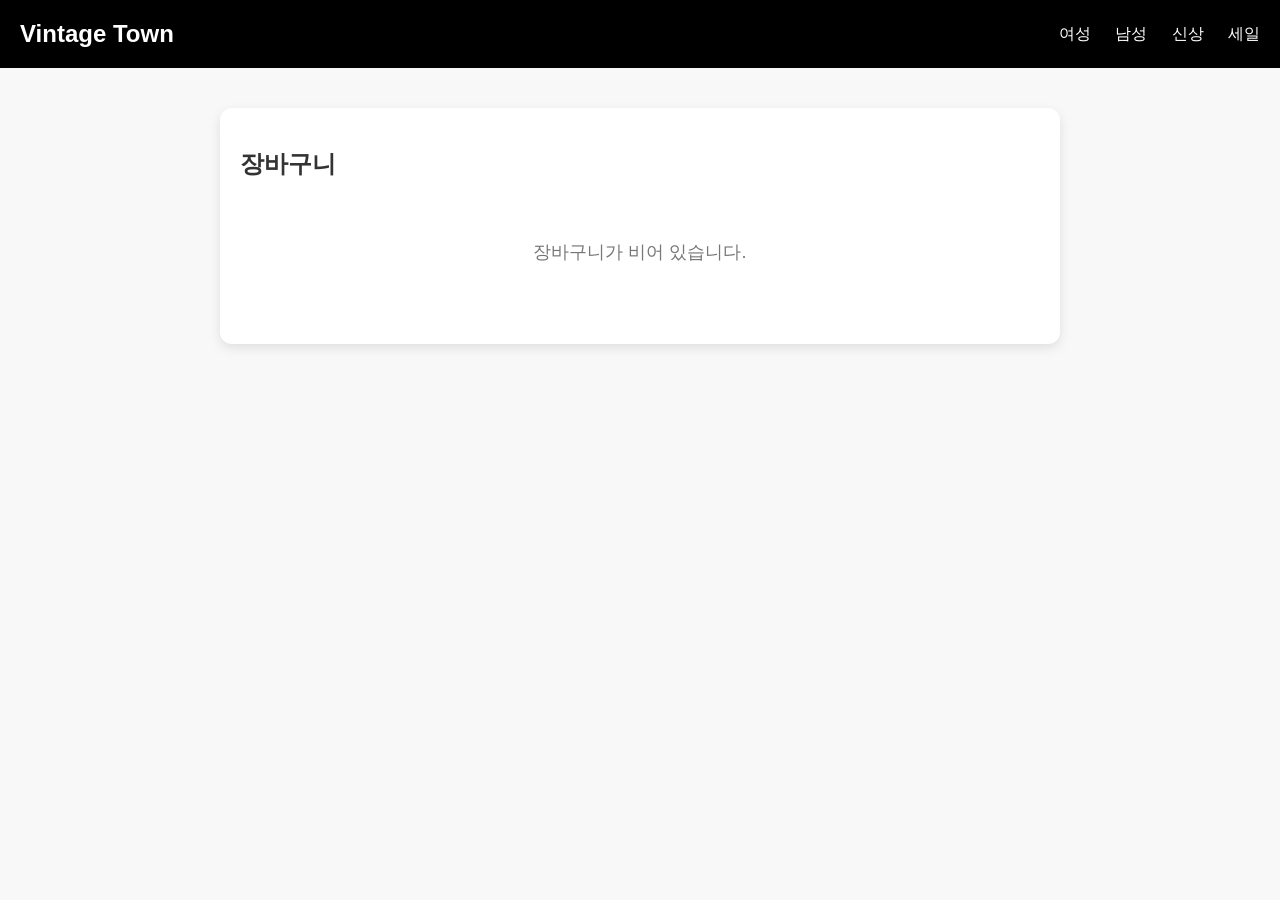
<file: cart.html>
<!DOCTYPE html>
<html lang="ko">
<head>
  <meta charset="UTF-8">
  <title>장바구니</title>
  <link rel="stylesheet" href="cart.css">
</head>
<body>
  <header>
    <h1 id="shop">Vintage Town</h1>
    <div>
      <span>여성</span>
      <span>남성</span>
      <span>신상</span>
      <span>세일</span>
    </div>
  </header>

  <div class="cart-container">
    <h2>장바구니</h2>
    
    <p id="empty-message" class="empty-message">장바구니가 비어 있습니다.</p>
    <div id="cart-items" class="cart-items" style="display: none;">
    </div>

    <div id="total" class="total" style="display: none;">
      총 합계: <strong>₩0</strong>
    </div>
    <button id="clear-cart" class="clear-cart">장바구니 초기화</button> 
  </div>

  <script src="script.js"></script>
</body>
</html>
</file>
<file: cart.css>
body {
    margin: 0;
    padding: 0;
    font-family: 'Helvetica', sans-serif;
    background-color: #f8f8f8;
    color: #333;
  }
  
  header {
    background-color: #000;
    color: #fff;
    padding: 20px;
    display: flex;
    justify-content: space-between;
    align-items: center;
  }
  
  header h1 {
    margin: 0;
    font-size: 24px;
  }
  .clear-cart {
    display: block;
    margin: 20px auto 0;
    padding: 12px 30px;
    background-color: #007bff;
    color: white;
    border: none;
    border-radius: 8px;
    font-size: 16px;
    cursor: pointer;
    transition: background-color 0.3s ease;
  }
  
  .clear-cart:hover {
    background-color: #0056b3;
  }
  
  .clear-cart:active {
    background-color: #004085;
  }
  
  header div span {
    margin-left: 20px;
    cursor: pointer;
  }
  
  .cart-container {
    max-width: 800px;
    margin: 40px auto;
    padding: 20px;
    background-color: #fff;
    border-radius: 12px;
    box-shadow: 0 4px 12px rgba(0,0,0,0.1);
  }
  
  .cart-container h2 {
    margin-bottom: 20px;
  }
  
  .empty-message {
    text-align: center;
    font-size: 18px;
    color: #777;
    margin: 60px 0;
  }
  
  .cart-item {
    display: flex;
    align-items: center;
    margin-bottom: 20px;
  }
  
  .cart-item img {
    width: 100px;
    border-radius: 8px;
    margin-right: 20px;
  }
  
  .item-info p {
    margin: 0;
    font-weight: bold;
  }
  
  .item-info span {
    color: #777;
  }
  
  .total {
    text-align: right;
    margin-top: 20px;
    font-size: 18px;
  }
</file>
